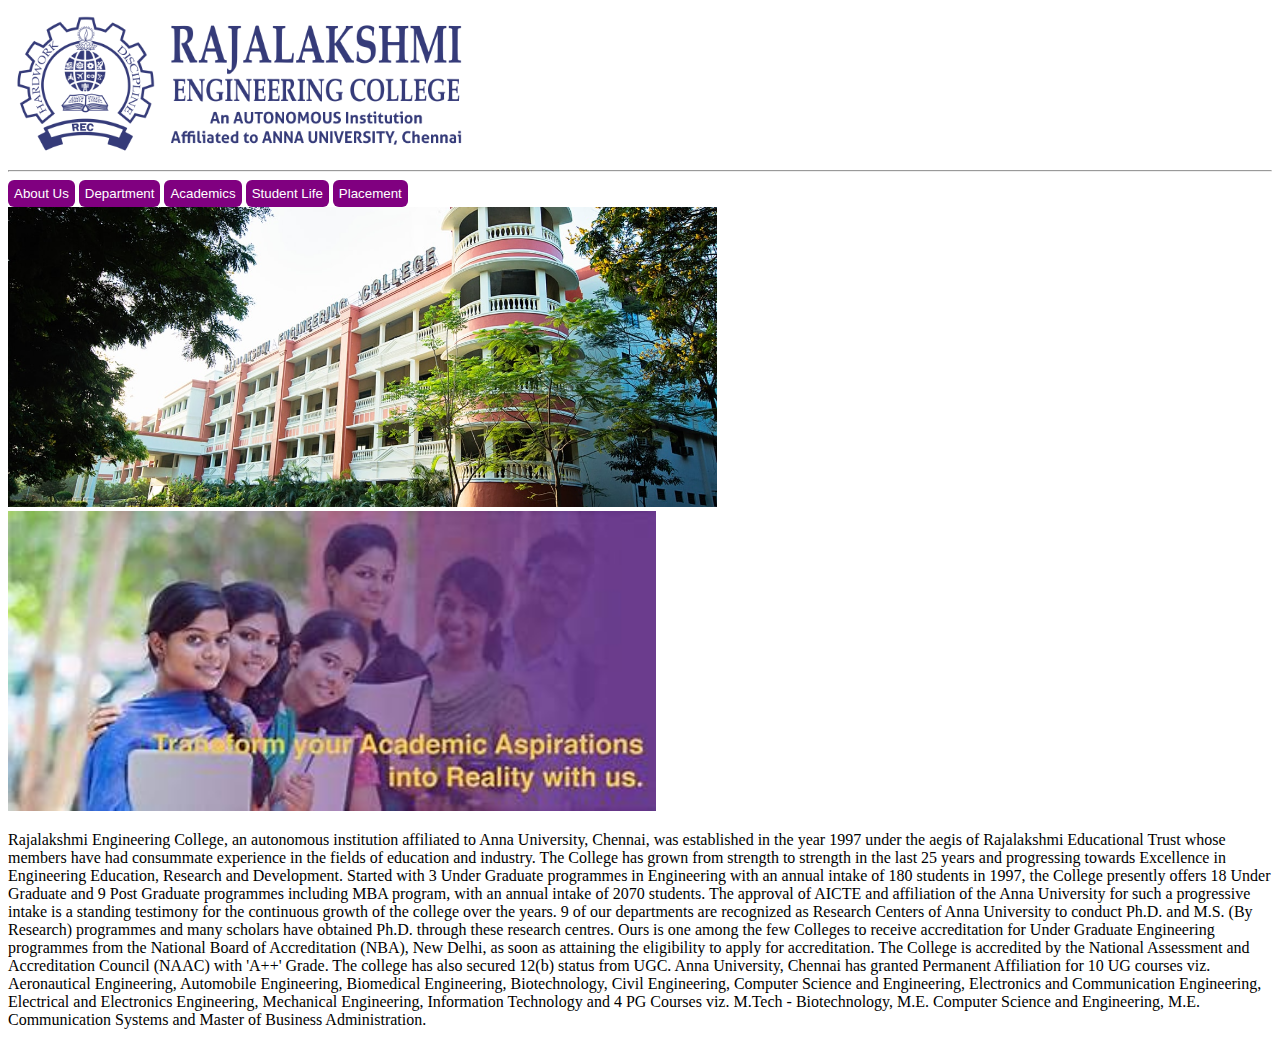
<file: College website/index.html>
<!DOCTYPE html>
<html lang="en">
<head>
  <meta charset="UTF-8">
  <meta name="viewport" content="width=device-width, initial-scale=1.0">
  <title>Rajalakshmi Engineering College </title>
  <link rel="stylesheet" href="style.css">
</head>
<body>

  <img src="logo2.png" alt="" height="150px">
  <hr>
  <span class="buttons">
  <button><a href="about.html">About Us</a></button>
  <button><a href="dept.html">Department</a></button>
  <button><a href="acad.html">Academics</a></button>
  <button><a href="stdl.html">Student Life</a></button>
  <button><a href="place.html">Placement</a></button>
</span>
 <img src="bg.png" alt="" height="300px" style="display:inline-block">
 <img src="image2.png" alt="" height="300px"
 style="display: inline-block;">
 <p>Rajalakshmi Engineering College, an autonomous institution affiliated to Anna University, Chennai, was established in the year 1997 under the aegis of Rajalakshmi Educational Trust whose members have had consummate experience in the fields of education and industry. The College has grown from strength to strength in the last 25 years and progressing towards Excellence in Engineering Education, Research and Development.
  Started with 3 Under Graduate programmes in Engineering with an annual intake of 180 students in 1997, the College presently offers 18 Under Graduate and 9 Post Graduate programmes including MBA program, with an annual intake of 2070 students. The approval of AICTE and affiliation of the Anna University for such a progressive intake is a standing testimony for the continuous growth of the college over the years. 9 of our departments are recognized as Research Centers of Anna University to conduct Ph.D. and M.S. (By Research) programmes and many scholars have obtained Ph.D. through these research centres.
  Ours is one among the few Colleges to receive accreditation for Under Graduate Engineering programmes from the National Board of Accreditation (NBA), New Delhi, as soon as attaining the eligibility to apply for accreditation. The College is accredited by the National Assessment and Accreditation Council (NAAC) with 'A++' Grade. The college has also secured 12(b) status from UGC. Anna University, Chennai has granted Permanent Affiliation for 10 UG courses viz. Aeronautical Engineering, Automobile Engineering, Biomedical Engineering, Biotechnology, Civil Engineering, Computer Science and Engineering, Electronics and Communication Engineering, Electrical and Electronics Engineering, Mechanical Engineering, Information Technology and 4 PG Courses viz. M.Tech - Biotechnology, M.E. Computer Science and Engineering, M.E. Communication Systems and Master of Business Administration.

 </p>

</body>
</html>
</file>
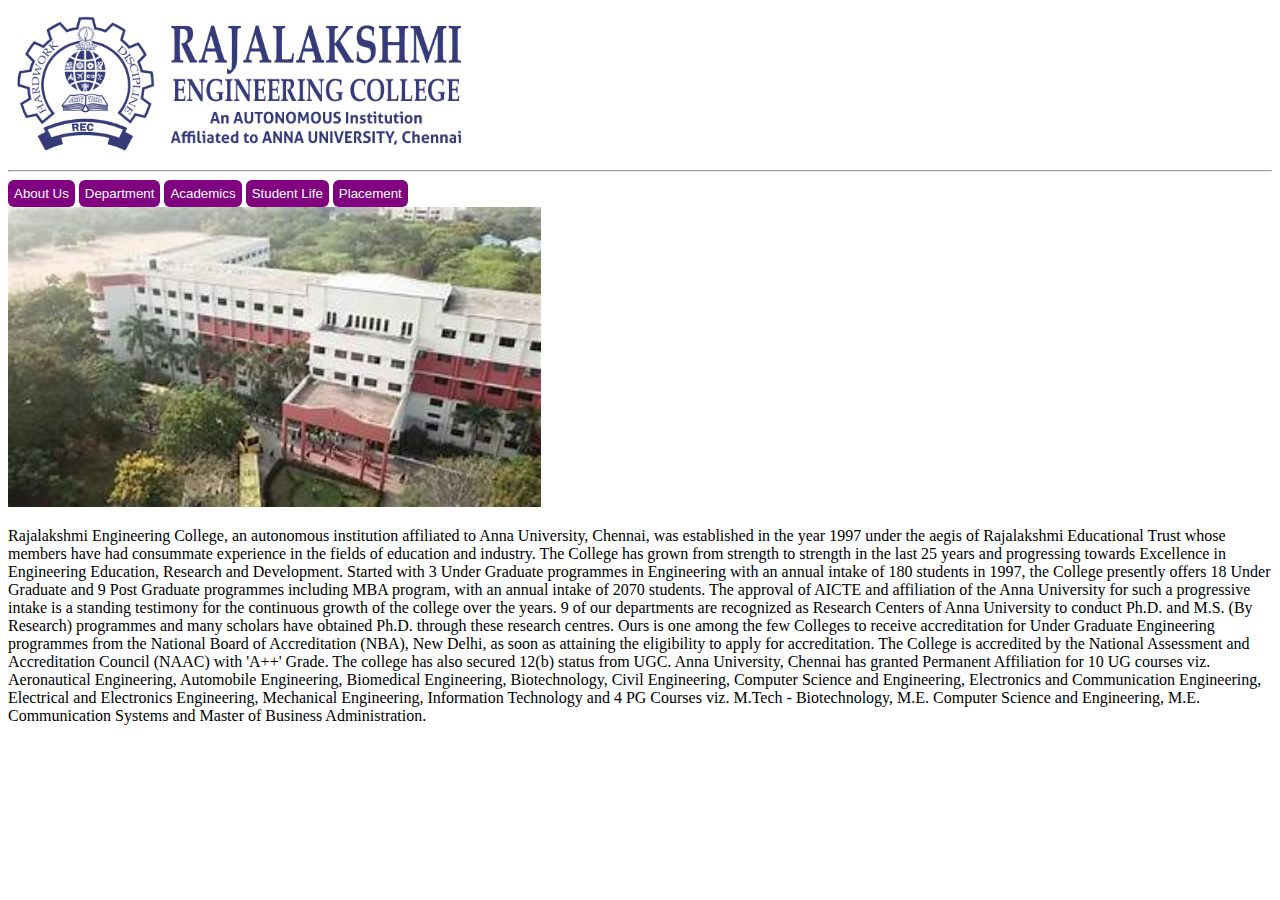
<file: College website/about.html>
<!DOCTYPE html>
<html lang="en">
<head>
  <meta charset="UTF-8">
  <meta name="viewport" content="width=device-width, initial-scale=1.0">
  <title>Rajalakshmi Engineering College </title>
  <link rel="stylesheet" href="style.css">
</head>
<body>

  <img src="logo2.png" alt="" height="150px">
  <hr>
  <span class="buttons">
  <button><a href="about.html">About Us</a></button>
  <button><a href="dept.html">Department</a></button>
  <button><a href="acad.html">Academics</a></button>
  <button><a href="stdl.html">Student Life</a></button>
  <button><a href="place.html">Placement</a></button>
</span>
 <img src="image3.png" alt="" height="300px" style="display:inline-block">
 
 <p>Rajalakshmi Engineering College, an autonomous institution affiliated to Anna University, Chennai, was established in the year 1997 under the aegis of Rajalakshmi Educational Trust whose members have had consummate experience in the fields of education and industry. The College has grown from strength to strength in the last 25 years and progressing towards Excellence in Engineering Education, Research and Development.
  Started with 3 Under Graduate programmes in Engineering with an annual intake of 180 students in 1997, the College presently offers 18 Under Graduate and 9 Post Graduate programmes including MBA program, with an annual intake of 2070 students. The approval of AICTE and affiliation of the Anna University for such a progressive intake is a standing testimony for the continuous growth of the college over the years. 9 of our departments are recognized as Research Centers of Anna University to conduct Ph.D. and M.S. (By Research) programmes and many scholars have obtained Ph.D. through these research centres.
  Ours is one among the few Colleges to receive accreditation for Under Graduate Engineering programmes from the National Board of Accreditation (NBA), New Delhi, as soon as attaining the eligibility to apply for accreditation. The College is accredited by the National Assessment and Accreditation Council (NAAC) with 'A++' Grade. The college has also secured 12(b) status from UGC. Anna University, Chennai has granted Permanent Affiliation for 10 UG courses viz. Aeronautical Engineering, Automobile Engineering, Biomedical Engineering, Biotechnology, Civil Engineering, Computer Science and Engineering, Electronics and Communication Engineering, Electrical and Electronics Engineering, Mechanical Engineering, Information Technology and 4 PG Courses viz. M.Tech - Biotechnology, M.E. Computer Science and Engineering, M.E. Communication Systems and Master of Business Administration.

 </p>

</body>
</html>
</file>
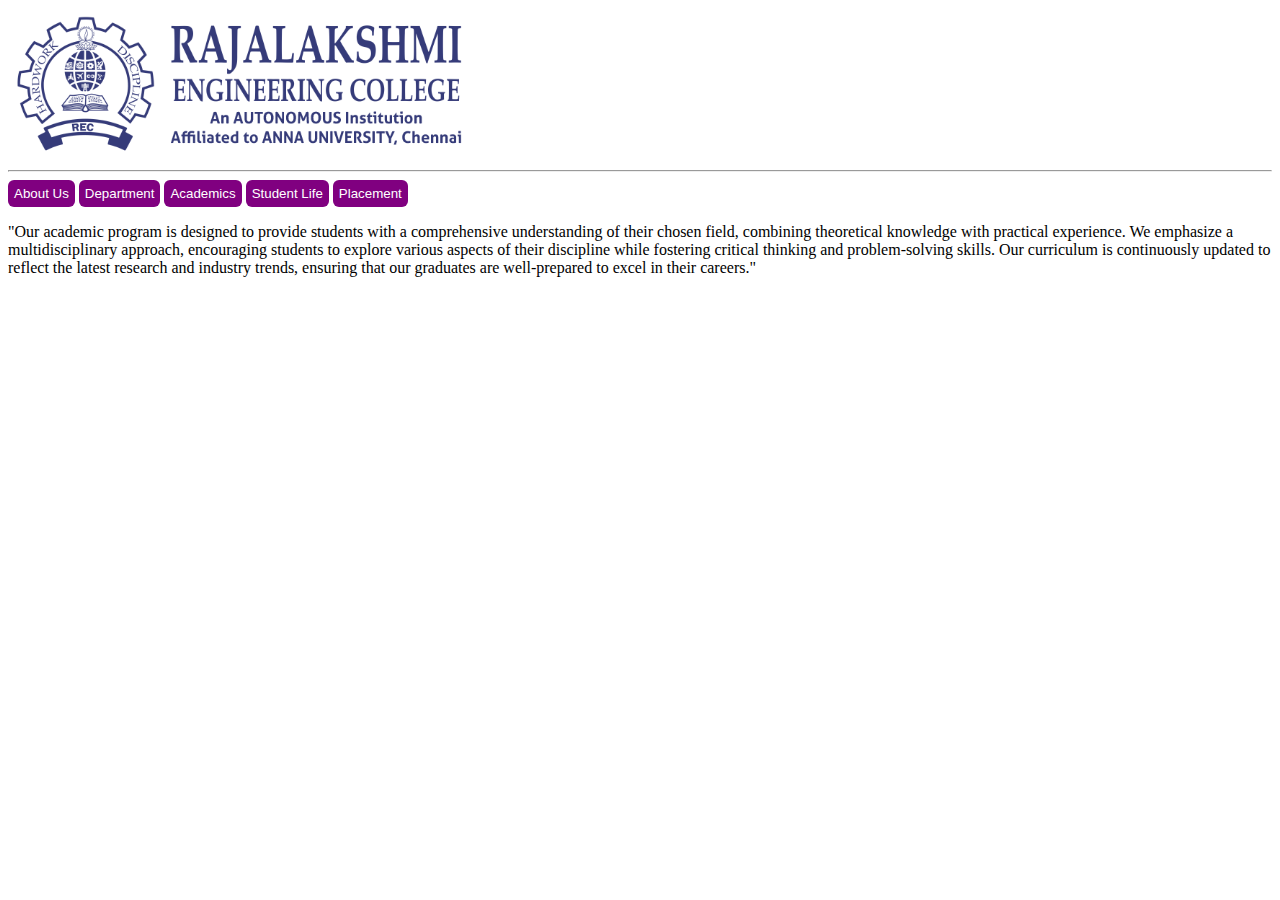
<file: College website/acad.html>
<!DOCTYPE html>
<html lang="en">
<head>
  <meta charset="UTF-8">
  <meta name="viewport" content="width=device-width, initial-scale=1.0">
  <title>Rajalakshmi Engineering College </title>
  <link rel="stylesheet" href="style.css">
</head>
<body>

  <img src="logo2.png" alt="" height="150px">
  <hr>
  <span class="buttons">
  <button><a href="about.html">About Us</a></button>
  <button><a href="dept.html">Department</a></button>
  <button><a href="acad.html">Academics</a></button>
  <button><a href="stdl.html">Student Life</a></button>
  <button><a href="place.html">Placement</a></button>
</span>
 <p>"Our academic program is designed to provide students with a comprehensive understanding of their chosen field, combining theoretical knowledge with practical experience. We emphasize a multidisciplinary approach, encouraging students to explore various aspects of their discipline while fostering critical thinking and problem-solving skills. Our curriculum is continuously updated to reflect the latest research and industry trends, ensuring that our graduates are well-prepared to excel in their careers."</p>

</body>
</html>
</file>
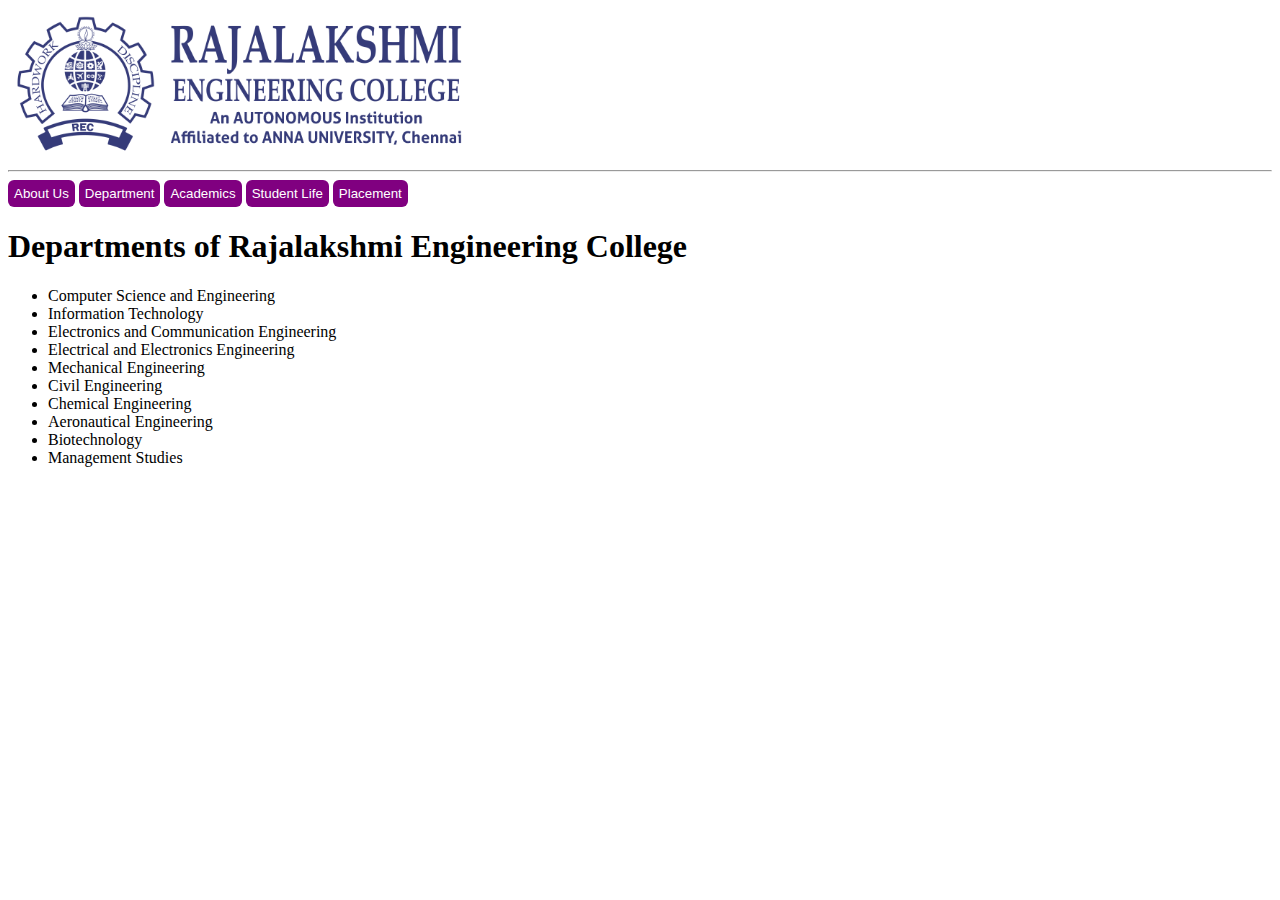
<file: College website/dept.html>
<!DOCTYPE html>
<html lang="en">
<head>
  <meta charset="UTF-8">
  <meta name="viewport" content="width=device-width, initial-scale=1.0">
  <title>Rajalakshmi Engineering College </title>
  <link rel="stylesheet" href="style.css">
</head>
<body>

  <img src="logo2.png" alt="" height="150px">
  <hr>
  <span class="buttons">
  <button><a href="about.html">About Us</a></button>
  <button><a href="dept.html">Department</a></button>
  <button><a href="acad.html">Academics</a></button>
  <button><a href="stdl.html">Student Life</a></button>
  <button><a href="place.html">Placement</a></button>
</span>
 
<h1>Departments of Rajalakshmi Engineering College</h1>
<ul>
    <li>Computer Science and Engineering</li>
    <li>Information Technology</li>
    <li>Electronics and Communication Engineering</li>
    <li>Electrical and Electronics Engineering</li>
    <li>Mechanical Engineering</li>
    <li>Civil Engineering</li>
    <li>Chemical Engineering</li>
    <li>Aeronautical Engineering</li>
    <li>Biotechnology</li>
    <li>Management Studies</li>
</ul>
</body>
</html>
</file>
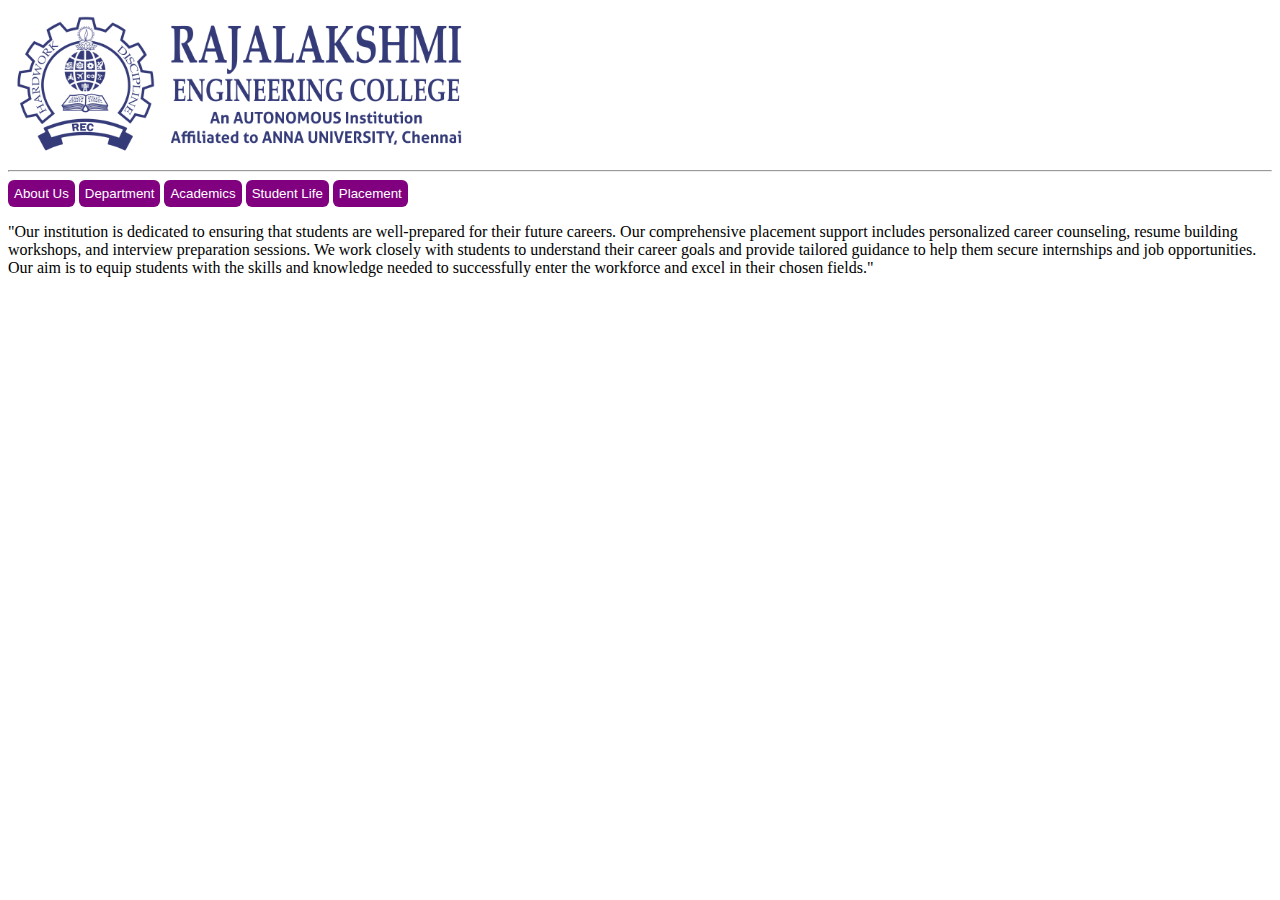
<file: College website/place.html>
<!DOCTYPE html>
<html lang="en">
<head>
  <meta charset="UTF-8">
  <meta name="viewport" content="width=device-width, initial-scale=1.0">
  <title>Rajalakshmi Engineering College </title>
  <link rel="stylesheet" href="style.css">
</head>
<body>

  <img src="logo2.png" alt="" height="150px">
  <hr>
  <span class="buttons">
  <button><a href="about.html">About Us</a></button>
  <button><a href="dept.html">Department</a></button>
  <button><a href="acad.html">Academics</a></button>
  <button><a href="stdl.html">Student Life</a></button>
  <button><a href="place.html">Placement</a></button>
</span>
 <p>"Our institution is dedicated to ensuring that students are well-prepared for their future careers. Our comprehensive placement support includes personalized career counseling, resume building workshops, and interview preparation sessions. We work closely with students to understand their career goals and provide tailored guidance to help them secure internships and job opportunities. Our aim is to equip students with the skills and knowledge needed to successfully enter the workforce and excel in their chosen fields."
  
 </p>

</body>
</html>
</file>
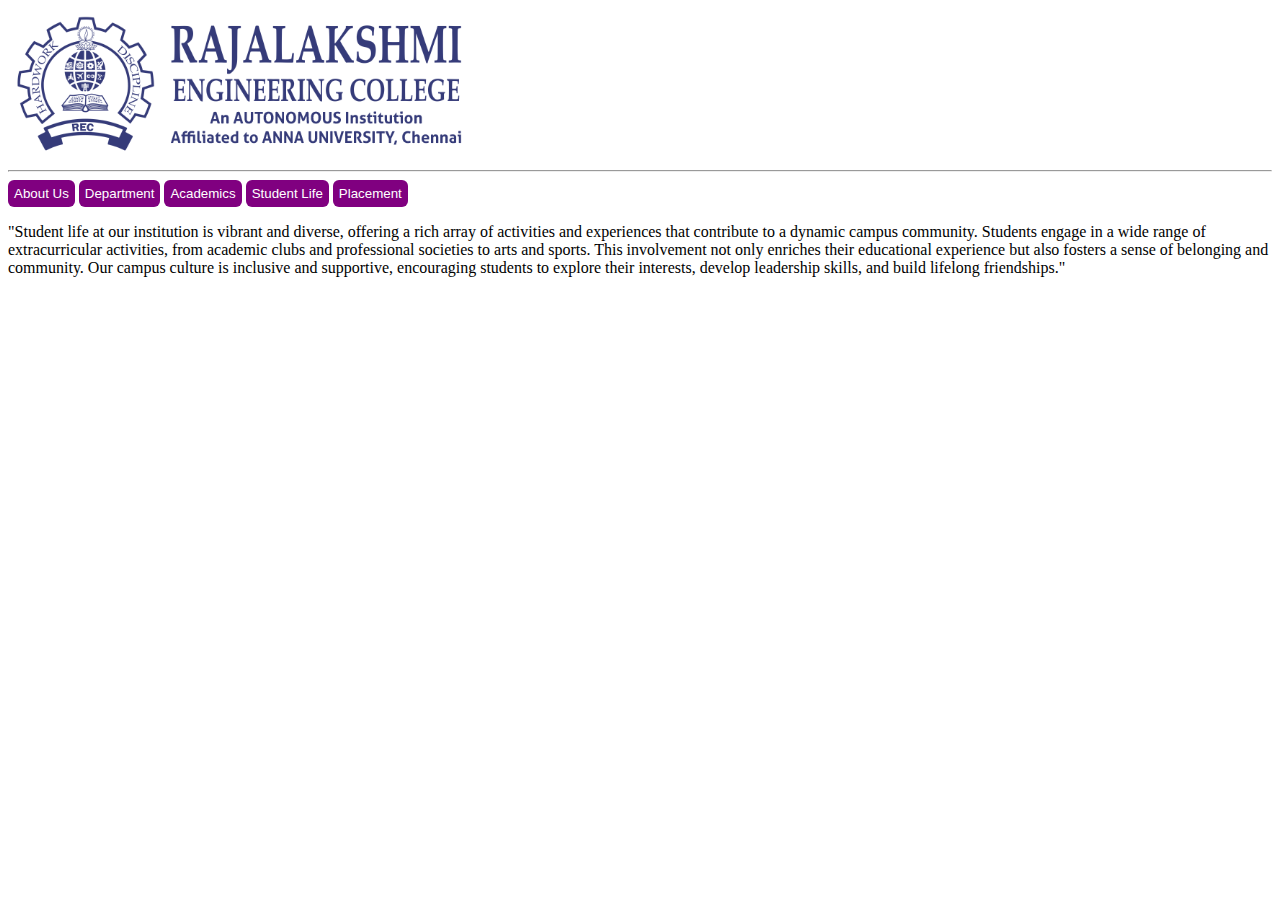
<file: College website/stdl.html>
<!DOCTYPE html>
<html lang="en">
<head>
  <meta charset="UTF-8">
  <meta name="viewport" content="width=device-width, initial-scale=1.0">
  <title>Rajalakshmi Engineering College </title>
  <link rel="stylesheet" href="style.css">
</head>
<body>

  <img src="logo2.png" alt="" height="150px">
  <hr>
  <span class="buttons">
  <button><a href="about.html">About Us</a></button>
  <button><a href="dept.html">Department</a></button>
  <button><a href="acad.html">Academics</a></button>
  <button><a href="stdl.html">Student Life</a></button>
  <button><a href="place.html">Placement</a></button>
</span>
 <p>"Student life at our institution is vibrant and diverse, offering a rich array of activities and experiences that contribute to a dynamic campus community. Students engage in a wide range of extracurricular activities, from academic clubs and professional societies to arts and sports. This involvement not only enriches their educational experience but also fosters a sense of belonging and community. Our campus culture is inclusive and supportive, encouraging students to explore their interests, develop leadership skills, and build lifelong friendships."</p>

</body>
</html>
</file>
<file: College website/style.css>
button{background-color: purple;
color: white;
border: none;
padding: 6px;
border-radius: 6px;
}
.buttons{
  display: block;
}
a{text-decoration: none;
color: white;}
</file>
